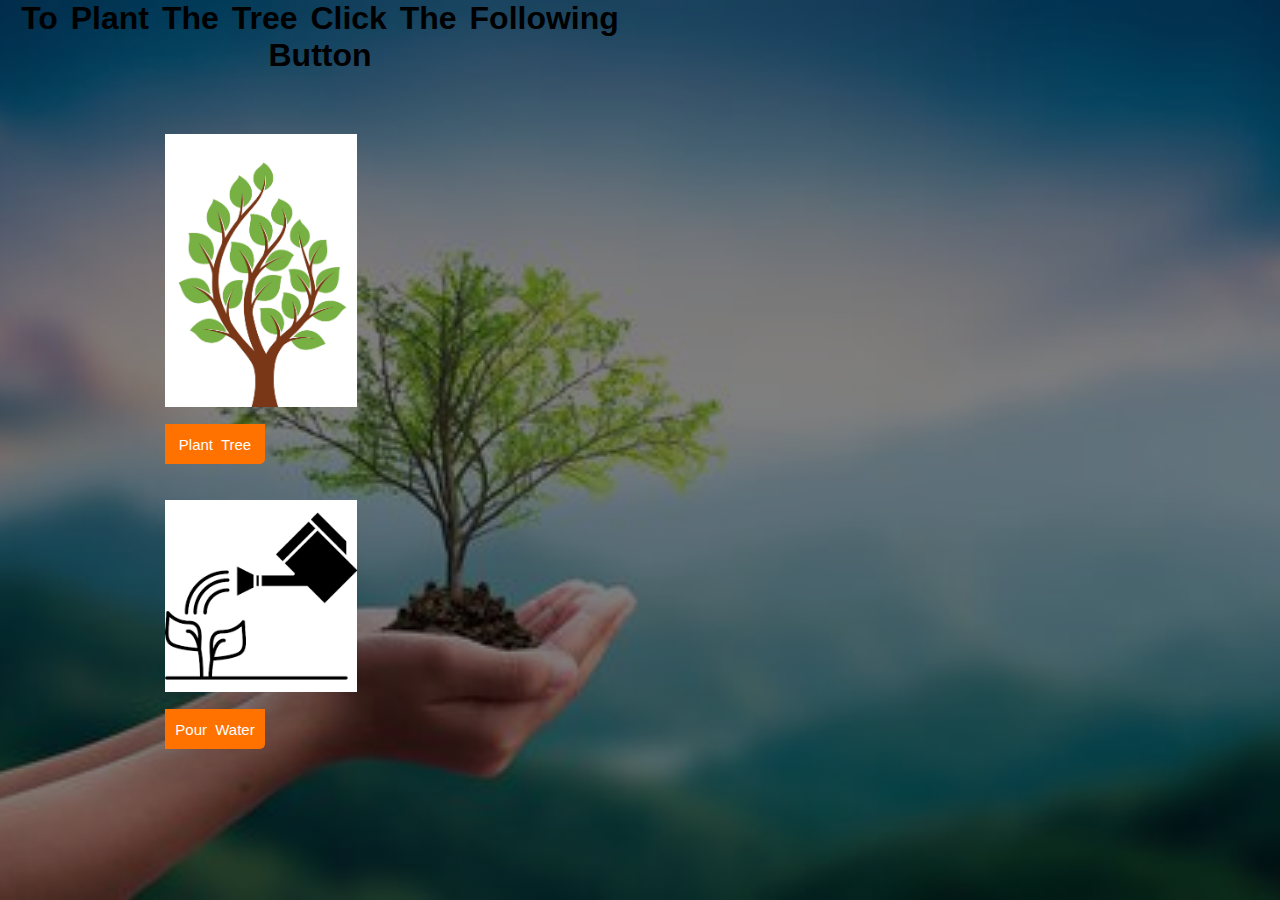
<file: contribute.html>
<!DOCTYPE html>
<html lang="en">

<head>
  <meta charset="UTF-8" />
  <meta http-equiv="X-UA-Compatible" content="IE=edge" />
  <meta name="viewport" content="width=device-width, initial-scale=1.0" />
  <title>contribute</title>
  <link rel="stylesheet" href="style.css">
  <link rel="stylesheet" href="popup.css">
</head>

<body>
  <div class="main">
    <aside>
      <iframe src="https://docs.google.com/forms/d/e/1FAIpQLSdcVWN1OXR4j0F4qClqY9wVXBEgIzrR7GWTgDEm8oakQ6RlXA/viewform?embedded=true" width="640" height="871" frameborder="0" marginheight="0" marginwidth="0">Loading…</iframe>
    </aside>
    <h1 style="text-align: center"> To Plant The Tree Click The Following button </h1>

    <span class="tree">
      <img src="tree.jpg" class="icon"  />
      <button type="button" class="btn btn-primary btn-lg" onclick="openPopup()"> Plant Tree </button>
      <div class="popup" id="popup">
        <img src="tick.jpg">
        <h2>Thank You !</h2>
        <p>
          you have successfully planted the tree
        </p>
        <button type="button" onclick="closePopup()">OK</button>

      </div>
    </span>

    <br><br>
    <span class="water">
      <img src="water.png" class="icon"></img>
      <button type="button" class="btn btn-primary btn-lg" onclick="openPopupPoured()">Pour Water</button>
      <div class="popup" id="poured">
        <img src="tick.jpg">
        <h2>Thank You!</h2>
        <p>
          You have successfully poured water to the tree
        </p>
        <button type="button" onclick="closePopupPoured()">OK</button>
      </div>
    </span>
   
  </div>
    
  <script>
    let popup = document.getElementById("popup");
    let poured = document.getElementById("poured");

    function openPopup() {
      popup.classList.add("open-popup");

    }
    //puoued
    function openPopupPoured() {
      poured.classList.add("open-popup");

    }

    function closePopup() {
      popup.classList.remove("open-popup");
    }
    //poured
    function closePopupPoured() {
      poured.classList.remove("open-popup");
    }

  </script>

</body>

</html>
</file>
<file: style.css>
* {
  margin: 0;
  padding: 0;
  text-transform: capitalize;
  font-family: sans-serif;
  word-spacing: 4px;
}

p {
  font-size: large;
}

/* contribute form  */

h3 {
  text-align: center;
}

/* form contribute */
aside{
  float: right;
  
}
.tree {
  position: relative;
  display: block;
  margin: auto;
  width: 250px;
  height: 200px;
  padding-top: 60px;
  padding-bottom: 30px;
  padding-right: 700px;
}

.water {
  display: block;
  margin-left: auto;
  margin-right: auto;
  width: 200px;
  height: 200px;
  padding-top: 100px;
  padding-right: 750px;
  
  
}

#img {
  border-radius: 40px;
  height: 100px;
  display: grid;
  place-items: center;
}
.main{

    width: 100%;

    background: linear-gradient(to top, rgba(0,0,0,0.5)50%,rgba(0,0,0,0.5)50%), url(2.jpg);
    background-position: center;
    background-size: cover;
    height: 100vh;
}
.navbar {
  width: 1200px;
  height: 75px;
  margin: auto;
}

.icon {
  width: 12rem;
  
}

.logo {
  color: #ff7200;
  font-size: 35px;
  font-family: Arial;
  padding-left: 20px;
  float: left;
  padding-top: 10px;
  margin-top: 5px;
}

.menu {
  width: 400px;
  float: left;
  height: 70px;
}

ul {
  float: left;
  display: flex;
  justify-content: center;
  align-items: center;
}

ul li {
  list-style: none;
  margin-left: 62px;
  margin-top: 27px;
  font-size: 20px;
}

ul li a {
  text-decoration: none;
  color: #7FFFD4;
  font-family: Arial;
  font-weight: bold;
  transition: 0.4s ease-in-out;
}

ul li a:hover {
  color: #00FF00;
}

/* home page */

.pre1 {
  font-size: 20px;
}

.pre2 {
  font-size: 20px;
}
.search {
  width: 330px;
  float: left;
  margin-left: 270px;
}

.srch {
  font-family: "Times New Roman";
  width: 200px;
  height: 40px;
  background: transparent;
  border: 1px solid #ff7200;
  margin-top: 13px;
  color: #fff;
  border-right: none;
  font-size: 16px;
  float: left;
  padding: 10px;
  border-bottom-left-radius: 5px;
  border-top-left-radius: 5px;
}

.btn {
  width: 100px;
  height: 40px;
  background: #ff7200;
  border: 2px solid #ff7200;
  margin-top: 13px;
  color: #fff;
  font-size: 15px;
  border-bottom-right-radius: 5px;
  border-bottom-right-radius: 5px;
  transition: 0.2s ease;
  cursor: pointer;
}
.btn:hover {
  color: #000;
}

.btn:focus {
  outline: none;
}

.srch:focus {
  outline: none;
}

.content {
  width: 1200px;
  height: auto;
  margin: auto;
  color: #E5E4E2;
  position: relative;
}

.content h1 {
  font-family: "Times New Roman";
  font-size: 50px;
  padding-left: 20px;
  margin-top: 9%;
  color: #fff;
  letter-spacing: 2px;
}

.content h2 {
  font-family: "Times New Roman";
  font-size: 40px;
  padding-left: 20px;
  margin-top: 9%;
  color: #fff;
  letter-spacing: 2px;
}

.content span {
  color: #ff7200;
  font-size: 1000px;
}

.form {
  width: 250px;
  height: 380px;
  background: linear-gradient(
    to top,
    rgba(0, 0, 0, 0.8) 50%,
    rgba(0, 0, 0, 0.8) 50%
  );
  position: absolute;
  top: -20px;
  left: 870px;
  transform: translate(0%, -5%);
  border-radius: 10px;
  padding: 25px;
}

.form h2 {
  width: 220px;
  font-family: sans-serif;
  text-align: center;
  color: #ff7200;
  font-size: 22px;
  background-color: #fff;
  border-radius: 10px;
  margin: 2px;
  padding: 8px;
}

.form input {
  width: 240px;
  height: 35px;
  background: transparent;
  border-bottom: 1px solid #ff7200;
  border-top: none;
  border-right: none;
  border-left: none;
  color: #fff;
  font-size: 15px;
  letter-spacing: 1px;
  margin-top: 30px;
  font-family: sans-serif;
}

.form input:focus {
  outline: none;
}

::placeholder {
  color: #fff;
  font-family: Arial;
}

.btnn {
  width: 240px;
  height: 40px;
  background: #ff7200;
  border: none;
  margin-top: 30px;
  font-size: 18px;
  border-radius: 10px;
  cursor: pointer;
  color: #fff;
  transition: 0.4s ease;
}
.btnn:hover {
  background: #fff;
  color: #ff7200;
}
.btnn a {
  text-decoration: none;
  color: #000;
  font-weight: bold;
}
.form .link {
  font-family: Arial, Helvetica, sans-serif;
  font-size: 17px;
  padding-top: 20px;
  text-align: center;
}
.form .link a {
  text-decoration: none;
  color: #ff7200;
}
.liw {
  padding-top: 15px;
  padding-bottom: 10px;
  text-align: center;
}
.icons a {
  text-decoration: none;
  color: #fff;
}
.icons ion-icon {
  color: #fff;
  font-size: 30px;
  padding-left: 14px;
  padding-top: 5px;
  transition: 0.3s ease;
}
.icons ion-icon:hover {
  color: #ff7200;
}
/* home page */
</file>
<file: popup.css>
.popup>img{
    width:60px;
  }
  .container{
    width: 100%;
    height: 100vh;
    background: #3c5077;
    display: flex;
    align-items: center;
    justify-content: center;
  }
  
  .btn-popup{
    padding: 10px 60px;
    background: #fff;
    border: 0;
    outline: none;
    cursor: pointer;
    font-size: 22px;
    font-weight: 500;
    border-radius: 30px;
  }
  
  
  
  .popup{
    width: 400px;
    background: #fff;
    border-radius: 6px;
    position:absolute;
    top:0;
    left:50%;
    transform: translate(-50%,-50%)scale(0.1);
    text-align: center;
    padding: 0 30px 30px;
    color: #333;
    visibility: hidden ;
    transition;transform 0.4s,top 0.4s;
  }
  
  .open-popup{
    visibility: visible;
    top:50%;
    transform: translate(-50%,-50%)scale(1);
  }
  
  popup img{
    width: 100px;
    margin: -50px;
    border-radius: 50px;
    box-shadow: 0 2px 5px rgba(0,0,0,0.2);
  }
  
  .popup h2{
    font-size: 38px;
    font-weight: 500;
    margin: 3px 0 10px;
  }
  
  .popup button{
    width:100%;
    margin-top: 50px;
    padding: 10px 0;
    background: #6fd649;
    color: #fff;
    border: 0;
    outline: none;
    font-size: 18px;
    border-radius: 4px;
    cursor: pointer;
    box-shadow: 0 5px 5px rgba(0,0,0,0.2);
  
  }
</file>
